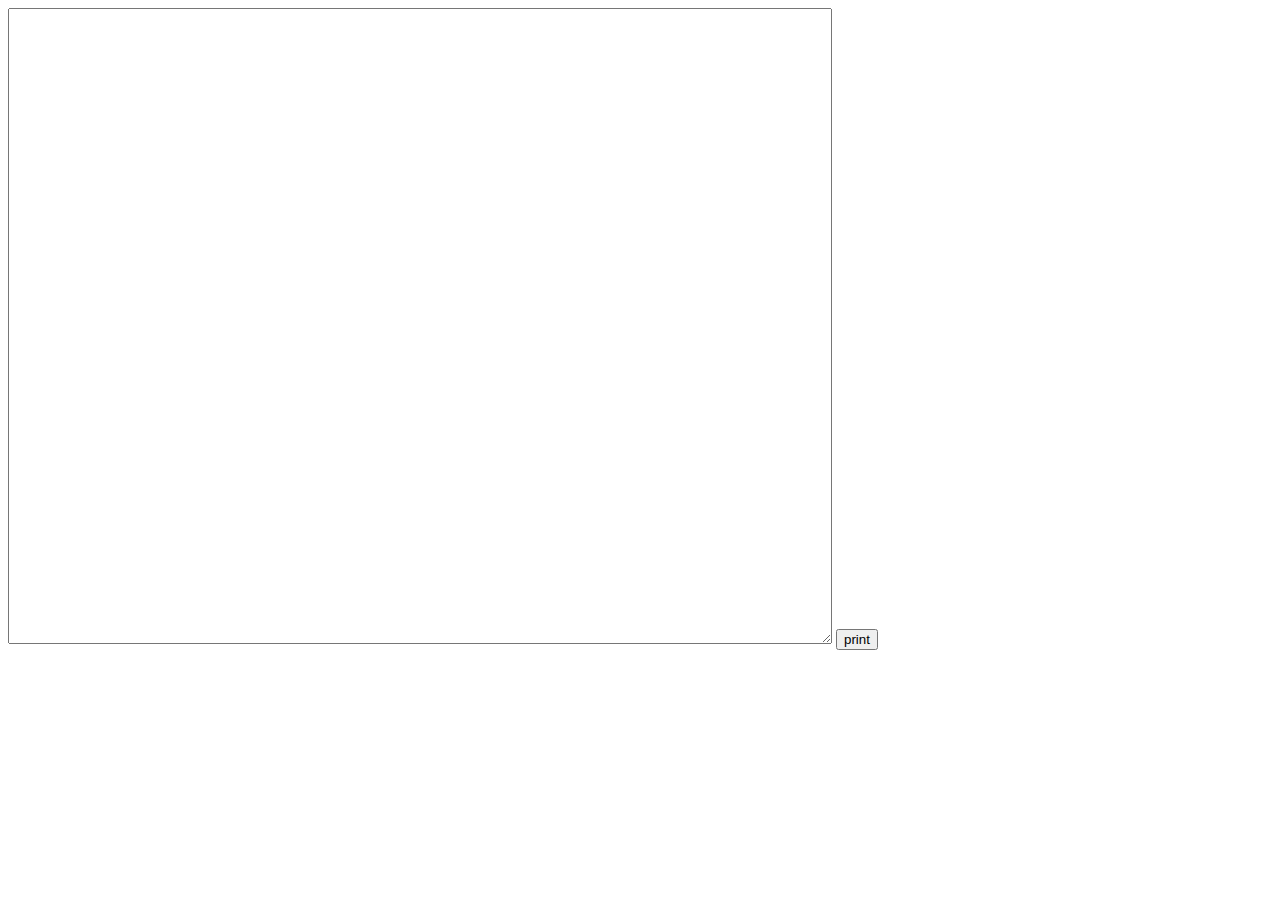
<file: extra/print-gcode.html>
<html>
<head>
	<title>.</title>
</head>
<body>
	<form action="http://192.168.5.1/cgi-bin/d3dapi/printer/print" method="post">
		<input type="hidden" name="id" value="0"></input>
		<input type="hidden" name="first" value="true"></input>
		<input type="hidden" name="last" value="true"></input>
		<textarea name="gcode" rows="42" cols="100"></textarea>
		<input type="submit" name="submit" value="print"></input>
	</form>
</body>
</html>
</file>
